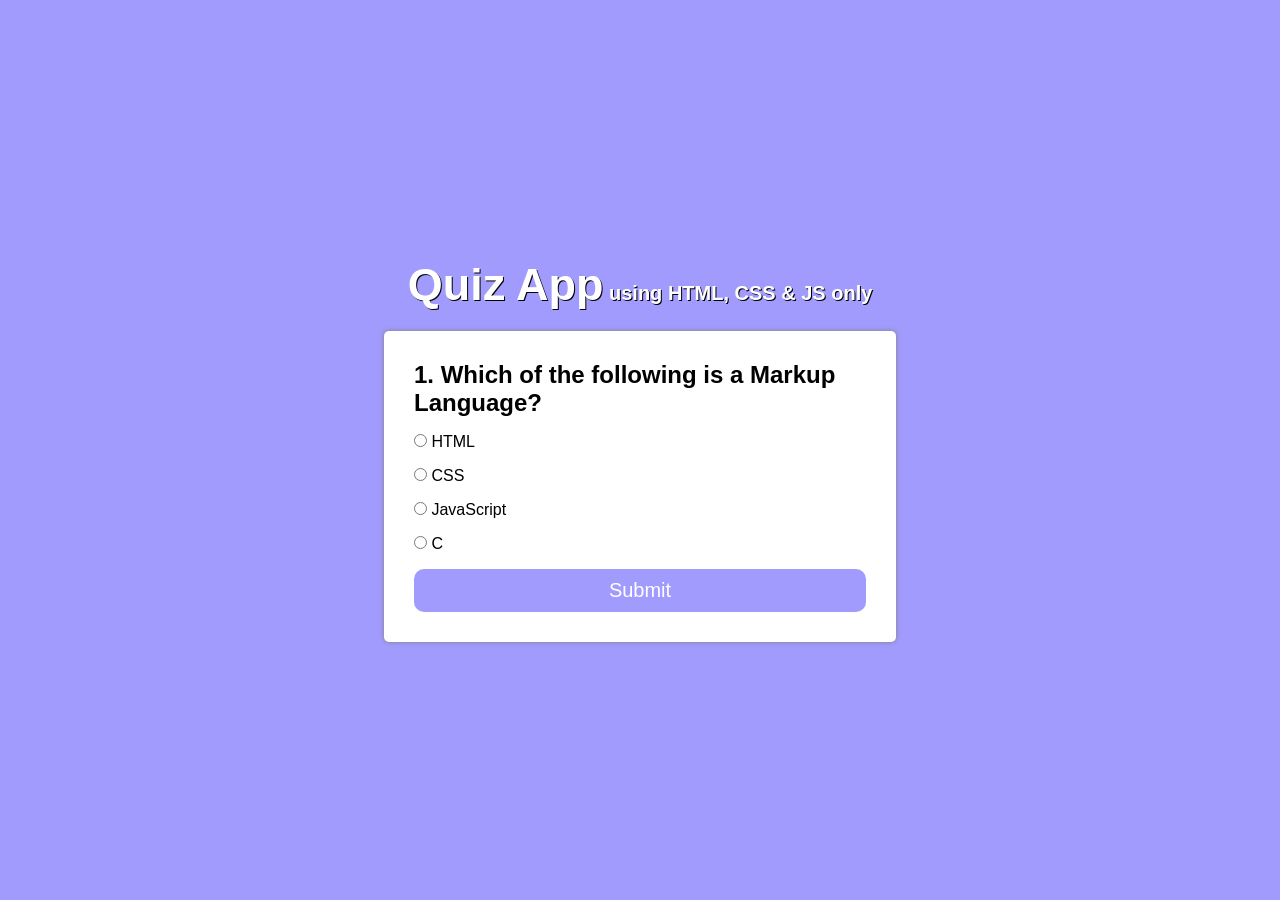
<file: 10_InteractiveQuizApp/index.html>
<!DOCTYPE html>
<html lang="en">

<head>
    <meta charset="UTF-8">
    <meta name="viewport" content="width=device-width, initial-scale=1.0">
    <title>Quiz App by Ashutosh Chaudhary</title>
    <link rel="stylesheet" href="style.css">
</head>

<body>
    <div class="main">
        <h1 id="heading">Quiz App<span> using HTML, CSS & JS only</span></h1>
        <div id="box">
            <h2 id="que-box"></h2>
            <div class="row">
                <input class="options" id="option1" type="radio" value="a" name="option">
                <label for="option1"></label>
            </div>
            <div class="row">
                <input class="options" id="option2" type="radio" value="b" name="option">
                <label for="option2"></label>
            </div>
            <div class="row">
                <input class="options" id="option3" type="radio" value="c" name="option">
                <label for="option3"></label>
            </div>
            <div class="row">
                <input class="options" id="option3" type="radio" value="d" name="option">
                <label for="option4"></label>
            </div>
            <button id="btn" onclick="submitQuiz()">Submit</button>
        </div>
    </div>
    <script src="script.js"></script>
</body>

</html>
</file>
<file: 10_InteractiveQuizApp/style.css>
* {
  margin: 0;
  padding: 0;
  box-sizing: border-box;
}

@import url("https://fonts.googleapis.com/css2?family=Roboto:ital,wght@0,100;0,300;0,400;0,500;0,700;0,900;1,100;1,300;1,400;1,500;1,700;1,900&display=swap");

body {
  background-color: #a29bfe;
  font-family: "Roboto", sans-serif;
}

.main {
  width: 100%;
  height: 100vh;
  display: flex;
  justify-content: center;
  align-items: center;
  flex-direction: column;
}

#box {
  width: 40%;
  padding: 30px;
  background-color: white;
  box-shadow: 0px 0px 5px gray;
  border-radius: 5px;
}

.row {
  width: 100%;
  margin: 1rem;
  margin-left: 0;
}

#btn {
  width: 100%;
  padding: 10px;
  background-color: #a29bfe;
  border: none;
  font-size: 20px;
  color: white;
  border: 5px;
  border-radius: 10px;
  cursor: pointer;
}

#btn:hover {
  background-color: #847ed8;
}

.after {
  display: flex;
  justify-content: center;
  align-items: center;
  flex-direction: column;
  padding: 20px;
}

#heading {
  margin-bottom: 20px;
  color: white;
  text-shadow: 1px 1px #000000;
  font-size: 45px;
}

#heading span {
  font-size: 20px;
}
</file>
